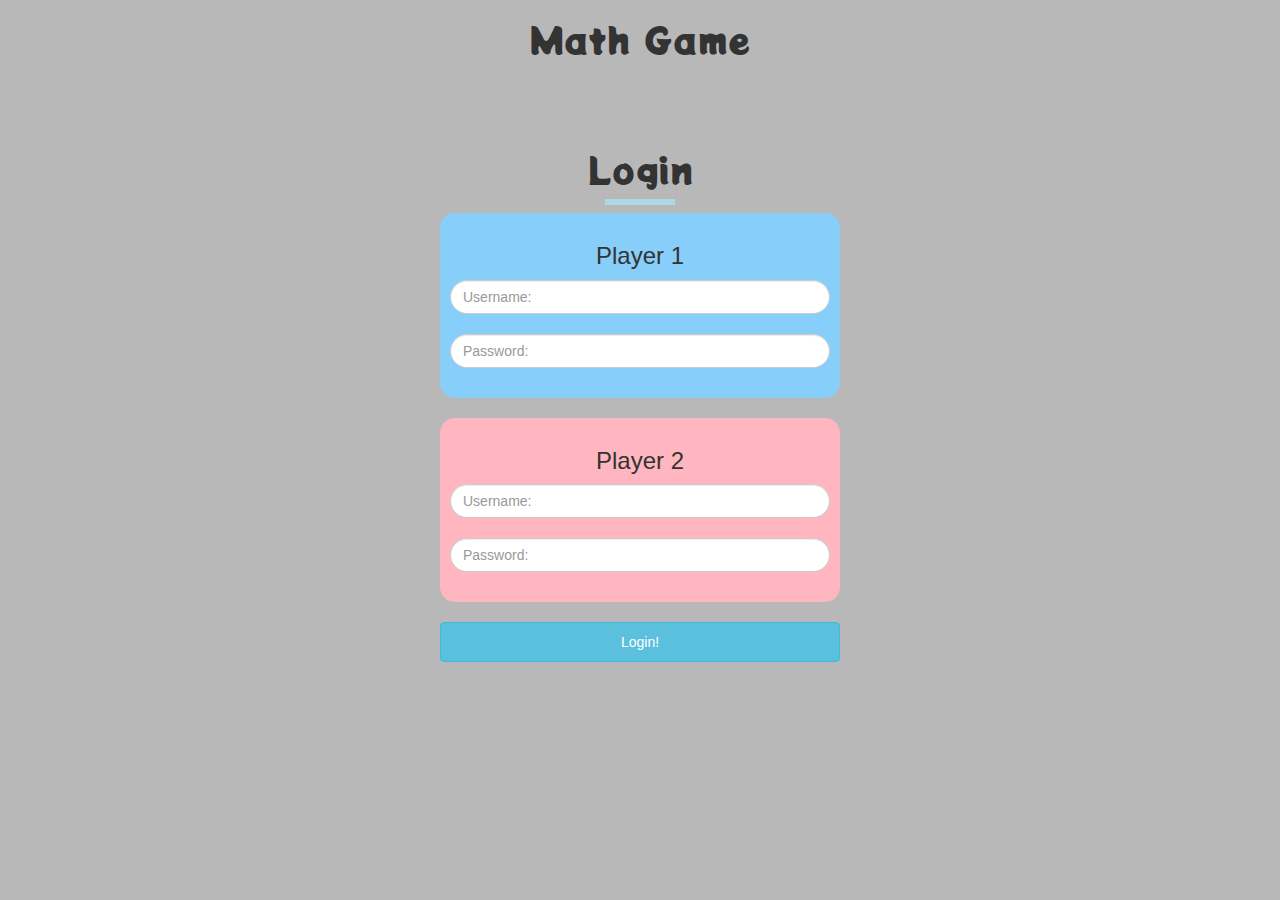
<file: index.html>
<!DOCTYPE html>
<html>
<head>
	<title>Math Game</title>

<meta name="viewport" content="width=device-width, initial-scale=1">
<link rel="stylesheet" href="https://maxcdn.bootstrapcdn.com/bootstrap/3.4.0/css/bootstrap.min.css">
<link rel="preconnect" href="https://fonts.gstatic.com">
<link href="https://fonts.googleapis.com/css2?family=Potta+One&display=swap" rel="stylesheet">
<script src="https://ajax.googleapis.com/ajax/libs/jquery/3.4.1/jquery.min.js"></script>
<script src="https://maxcdn.bootstrapcdn.com/bootstrap/3.4.0/js/bootstrap.min.js"></script>

<link rel="stylesheet" type="text/css" href="game.css">

<script src="game_login.js"></script>
</head>
<body>
	<center> 	
		<h1>
			Math Game
		</h1>
<br>
<br>
<br>
		<h1>
			Login
		</h1>
		<div class="line">
        </div>
<div class="col-lg-4 col-sm-8 col-xs-11 login_div1">
	<h3>Player 1 </h3>
	<input type="text" id="player1_name_input" class="form-control" placeholder="Username: ">
	<br>
	<input type="text" id="player1_pswd_input" class="form-control" placeholder="Password: ">
	<br>

</div>
<br>
<div class="col-lg-4 col-sm-8 col-xs-11 login_div2">
	<h3>Player 2 </h3>
	<input type="text" id="player2_name_input" class="form-control" placeholder="Username: ">
	<br>

	<input type="text" id="player2_pswd_input" class="form-control" placeholder="Password: ">
	<br>
</div>
<br>
<button style="width:400px" class="btn btn-info" onclick="addUser()">Login!</button>
</center>	
</body>
</html>
</file>
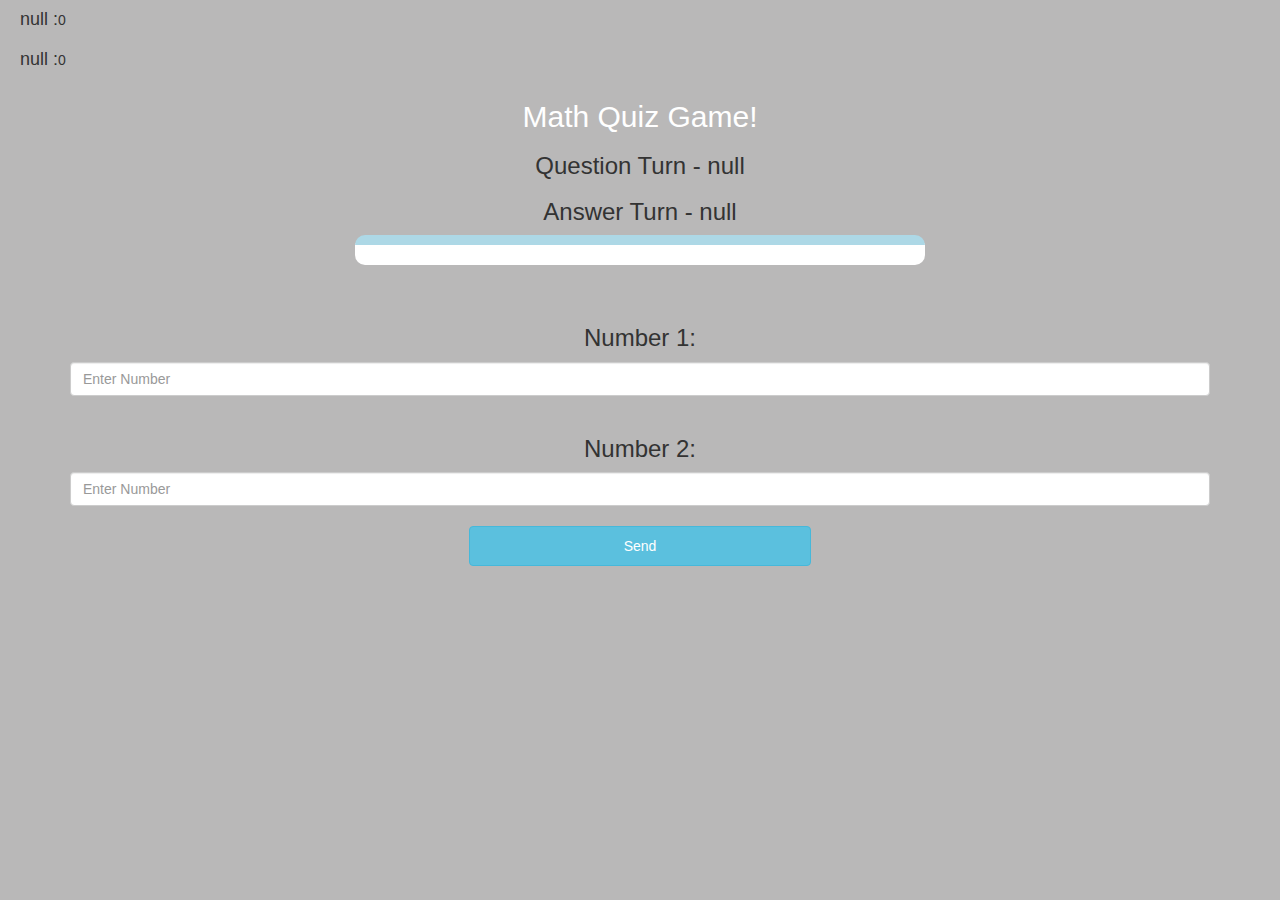
<file: quiz_game.html>
<!DOCTYPE html>
<html>
<head>
	<title>Math Game</title>

<meta name="viewport" content="width=device-width, initial-scale=1">
<link rel="stylesheet" href="https://maxcdn.bootstrapcdn.com/bootstrap/3.4.0/css/bootstrap.min.css">
<script src="https://ajax.googleapis.com/ajax/libs/jquery/3.4.1/jquery.min.js"></script>
<script src="https://maxcdn.bootstrapcdn.com/bootstrap/3.4.0/js/bootstrap.min.js"></script>

<link rel="stylesheet" type="text/css" href="game.css">
</head>
<body>
<h4 id=player1_name></h4><span id="player1_score"></span>
<br>
<h4 id=player2_name></h4><span id="player2_score"></span>


<div class="container">
	<center>
		<h2 style="color: white;">Math Quiz Game!</h2>
		<h3 id="player_question"></h3>
		<h3 id="player_answer"></h3>
		<div id="output" class="col-lg-6"></div>
		<br>
		<br>
		<h3>Number 1: 
		</h3>
<input type="number" id="number1" class="form-control" placeholder="Enter Number ">
		<br>
		<h3>Number 2: 
		</h3>
	<input type="number" id="number2" class="form-control" placeholder="Enter Number">
			<br>
<button onclick="send()" class="btn btn-info" style="width: 30%;">Send</button>
	</center>
</div>

<script src="game_page.js"></script>
</body>
</html>
</file>
<file: game.css>
body
{
	background: #b9b8b8;
}
img{
	width: 10000px;
}

	.login_div1 
	{
		background: lightskyblue;
		padding: 10px;
		float: none;
		border-radius: 15px;
		width: 400px;
	}
	 .login_div2{
		background: lightpink;
		padding: 10px;
		float: none;
		border-radius: 15px;
		width: 400px;
	}


#player1_name , #player2_name
{
	display: inline-block;
	margin-left: 20px;
}
#word
{
	width: 60%;
}
#word_display
{
	letter-spacing: 5px;
}
#output
{
background: white;
border-radius: 10px;
border-top: 10px solid lightblue;
padding: 10px;
float: none;
text-align: left;
}
.line {
    height: 6px;
    background-color:lightblue;
    width: 70px;
    margin: 8px auto;
}
#player1_name_input, #player1_pswd_input
{
border-radius: 80px;

}
#player2_name_input, #player2_pswd_input
{
border-radius: 80px;

}
button{
		
	height:40px;;
	border-radius: 15px;
	background-color: lightseagreen;
}
h1{
	font-family: 'Potta One', cursive;
}
#num1, #num2{
	width: 600px;;
}
</file>
